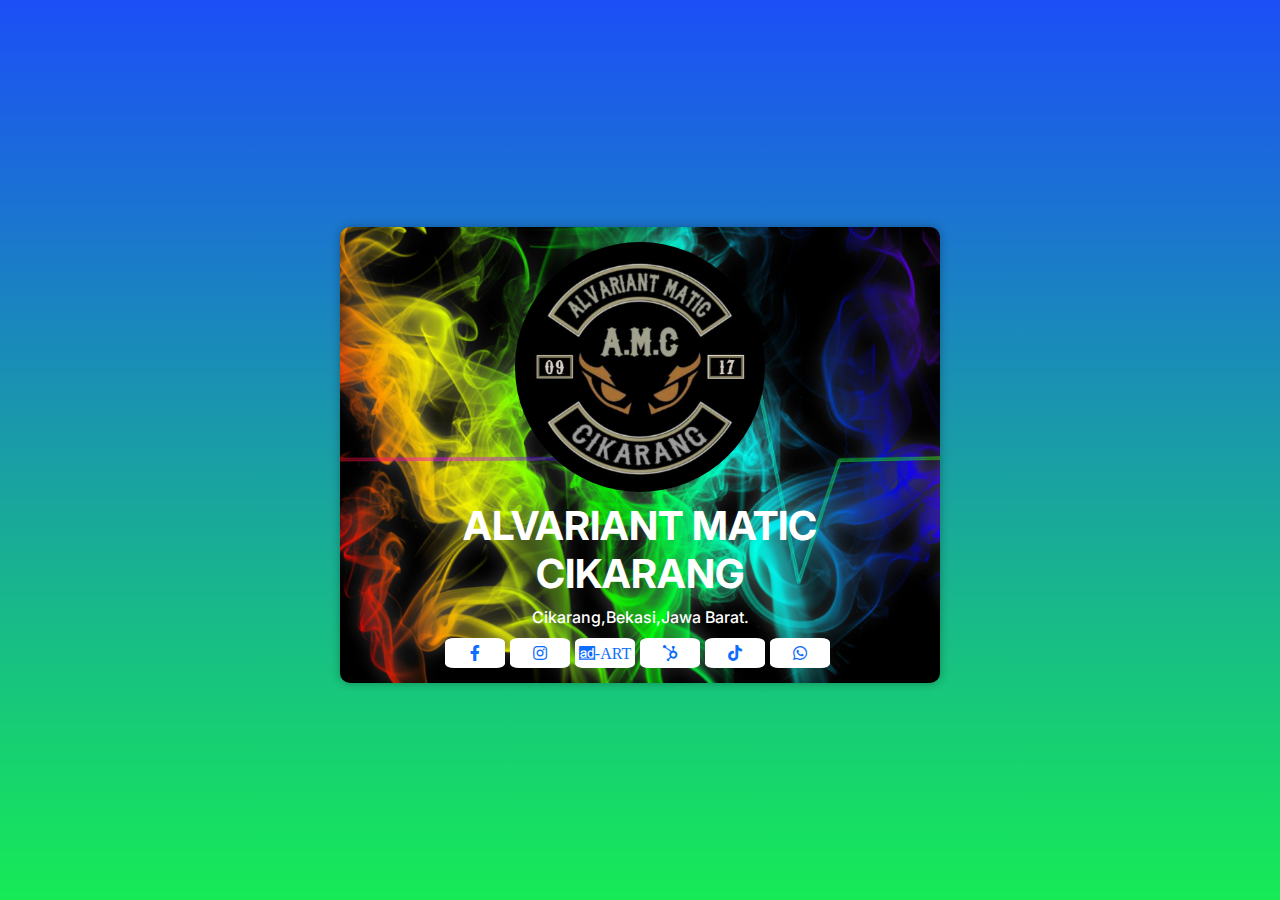
<file: index.html>
<!DOCTYPE html>
<html lang="en">
<head>
    <meta charset="UTF-8">
    <meta http-equiv="X-UA-Compatible" content="IE=edge">
    <meta name="viewport" content="width=device-width, initial-scale=1.0">
    <link rel="shortcut icon" href="img/Profile.jpeg">
    <title>Alvariant Matic Cikarang</title>
    <link rel="stylesheet" href="https://stackpath.bootstrapcdn.com/bootstrap/5.0.0-alpha1/css/bootstrap.min.css">
    <link rel="stylesheet" href="style.css">
    <link rel="stylesheet" href="https://cdnjs.cloudflare.com/ajax/libs/font-awesome/5.15.3/css/all.min.css">
    <link rel="stylesheet" href="https://fonts.googleapis.com/css2?family=Inter:wght@400;500&display=swap">

</head>
<body>
    <div class="container">
        <div class="profile-card">
            <img src="img/Profile.jpeg" alt="My Profile Image" class="profile-img">
            <h1 class="profile-name"><b>ALVARIANT MATIC CIKARANG</b></h1>
            <h6 class="profile-description">Cikarang,Bekasi,Jawa Barat.</h6>
            <div class="social-links">
                <div class="social-link">
                    <a href="https://www.facebook.com/squad.cikarang.1">
                        <i class="fab fa-facebook-f"></i>
                    </a>
                </div>
                <div class="social-link">
                    <a href="https://www.instagram.com/amccikarang">
                        <i class="fab fa-instagram"></i>
                    </a>
                </div>
                <div class="social-link">
                    <a href="https://drive.google.com/file/d/1Sdqxk9DYjqTIshAFlHAMLzl9XQ-07GMO/view?usp=sharing">
                        <i class='fab fa-adversal'>-ART</i>
                    </a>
                </div>
                <div class="social-link">
                    <a href="SO/index.html">
                        <i class='fab fa-hubspot'></i>
                    </a>
                </div>
                <div class="social-link">
                    <a href="https://www.tiktok.com/@allmaticcikarang">
                        <i class="fab fa-tiktok"></i>
                    </a>
                </div>
                <div class="social-link">
                    <a href="https://wa.me/6285881898602">
                        <i class="fab fa-whatsapp"></i>
                    </a>
                </div>
            </div>
        </div>
    </div>
</body>
</html>
</file>
<file: style.css>
body {
    background: linear-gradient(to bottom, #1c4ff7, #16eb56);
    display: flex;
    flex-direction: column;
    min-height: 90vh;
    font-family: 'inter', sans-serif;
}

.container {
    display: flex;
    justify-content: center;
    align-items: center;
    height: 100vh;
}

.profile {
    background-color: #ffffff;
    padding: 30px;
    border-radius: 10px;
    box-shadow: 0 4px 10px rgba(0, 0, 0, 0.1);
    display: flex;
    flex-direction: column;
    align-items: center;
    justify-content: center;
    padding: 30px;
    width: 350px;
}

.profile-card {
    background-image: url('img/1.jpg');
    background-size: cover;
    background-color: #ffffff;
    border-radius: 10px;
    padding: 15px;
    text-align: center;
    width: 600px;
    margin: 0 auto;
    margin-top: 10px;
    box-shadow: 0 0 10px rgba(0, 0, 0, 0.3);
}

.profile-img {
    width: 250px;
    height: 250px;
    border-radius: 50%;
    object-fit: cover;
    margin: 0 auto;
    margin-bottom: 10px;
}

.profile-name,
.profile-description {
    color: #ffffff;
    margin-bottom: 10px;
}

.social-links {
    display: flex;
    justify-content: center;
}

.social-link {
    margin-right: 5px;
    display: flex;
    align-items: center;
    justify-content: center;
    text-decoration: none;
    color: #e610d4;
    width: 60px;
    height: 30px;
    border-radius: 15%;
    background-color: #ffffff;
}

/* Media Query for Smartphones */
@media only screen and (max-width: 600px) {
    .profile {
        width: 200%;
    }
    .profile-card {
        width: 200%;
    }
    .profile-img {
        width: 200px;
        height: 200px;
    }
}
</file>
